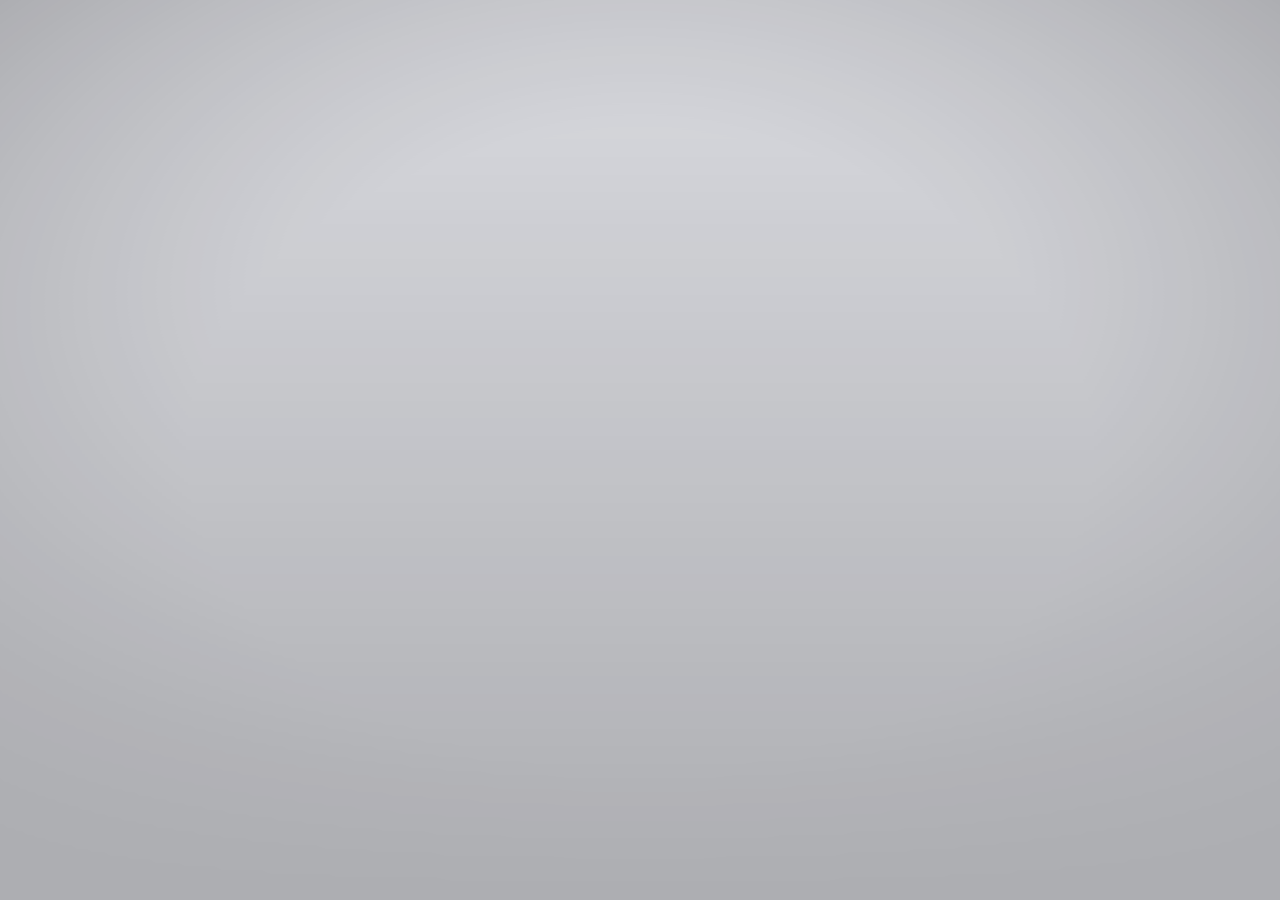
<file: css/images/New Tab.html>
<!DOCTYPE html>
<!-- saved from url=(0022)chrome://new-tab-page/ -->
<html dir="ltr" lang="en" class="focus-outline-visible" lazy-loaded="true"><head><meta http-equiv="Content-Type" content="text/html; charset=UTF-8">
    
    <title>New Tab</title>
    <style>
      body {
        background: #D9DADF;
        margin: 0;
      }

      #backgroundImage {
        border: none;
        height: 100%;
        pointer-events: none;
        position: fixed;
        top: 0;
        visibility: hidden;
        width: 100%;
      }

      [show-background-image] #backgroundImage {
        visibility: visible;
      }
    </style>
  <custom-style>
  <style is="custom-style" css-build="shadow">html {
  --google-red-100-rgb: 244, 199, 195;  
      --google-red-100: rgb(var(--google-red-100-rgb));
      --google-red-300-rgb: 230, 124, 115;  
      --google-red-300: rgb(var(--google-red-300-rgb));
      --google-red-500-rgb: 219, 68, 55;  
      --google-red-500: rgb(var(--google-red-500-rgb));
      --google-red-700-rgb: 197, 57, 41;  
      --google-red-700: rgb(var(--google-red-700-rgb));

      --google-blue-100-rgb: 198, 218, 252;  
      --google-blue-100: rgb(var(--google-blue-100-rgb));
      --google-blue-300-rgb: 123, 170, 247;  
      --google-blue-300: rgb(var(--google-blue-300-rgb));
      --google-blue-500-rgb: 66, 133, 244;  
      --google-blue-500: rgb(var(--google-blue-500-rgb));
      --google-blue-700-rgb: 51, 103, 214;  
      --google-blue-700: rgb(var(--google-blue-700-rgb));

      --google-green-100-rgb: 183, 225, 205;  
      --google-green-100: rgb(var(--google-green-100-rgb));
      --google-green-300-rgb: 87, 187, 138;  
      --google-green-300: rgb(var(--google-green-300-rgb));
      --google-green-500-rgb: 15, 157, 88;  
      --google-green-500: rgb(var(--google-green-500-rgb));
      --google-green-700-rgb: 11, 128, 67;  
      --google-green-700: rgb(var(--google-green-700-rgb));

      --google-yellow-100-rgb: 252, 232, 178;  
      --google-yellow-100: rgb(var(--google-yellow-100-rgb));
      --google-yellow-300-rgb: 247, 203, 77;  
      --google-yellow-300: rgb(var(--google-yellow-300-rgb));
      --google-yellow-500-rgb: 244, 180, 0;  
      --google-yellow-500: rgb(var(--google-yellow-500-rgb));
      --google-yellow-700-rgb: 240, 147, 0;  
      --google-yellow-700: rgb(var(--google-yellow-700-rgb));

      --google-grey-100-rgb: 245, 245, 245;  
      --google-grey-100: rgb(var(--google-grey-100-rgb));
      --google-grey-300-rgb: 224, 224, 224;  
      --google-grey-300: rgb(var(--google-grey-300-rgb));
      --google-grey-500-rgb: 158, 158, 158;  
      --google-grey-500: rgb(var(--google-grey-500-rgb));
      --google-grey-700-rgb: 97, 97, 97;  
      --google-grey-700: rgb(var(--google-grey-700-rgb));

      

      --paper-red-50: #ffebee;
      --paper-red-100: #ffcdd2;
      --paper-red-200: #ef9a9a;
      --paper-red-300: #e57373;
      --paper-red-400: #ef5350;
      --paper-red-500: #f44336;
      --paper-red-600: #e53935;
      --paper-red-700: #d32f2f;
      --paper-red-800: #c62828;
      --paper-red-900: #b71c1c;
      --paper-red-a100: #ff8a80;
      --paper-red-a200: #ff5252;
      --paper-red-a400: #ff1744;
      --paper-red-a700: #d50000;

      --paper-light-blue-50: #e1f5fe;
      --paper-light-blue-100: #b3e5fc;
      --paper-light-blue-200: #81d4fa;
      --paper-light-blue-300: #4fc3f7;
      --paper-light-blue-400: #29b6f6;
      --paper-light-blue-500: #03a9f4;
      --paper-light-blue-600: #039be5;
      --paper-light-blue-700: #0288d1;
      --paper-light-blue-800: #0277bd;
      --paper-light-blue-900: #01579b;
      --paper-light-blue-a100: #80d8ff;
      --paper-light-blue-a200: #40c4ff;
      --paper-light-blue-a400: #00b0ff;
      --paper-light-blue-a700: #0091ea;

      --paper-yellow-50: #fffde7;
      --paper-yellow-100: #fff9c4;
      --paper-yellow-200: #fff59d;
      --paper-yellow-300: #fff176;
      --paper-yellow-400: #ffee58;
      --paper-yellow-500: #ffeb3b;
      --paper-yellow-600: #fdd835;
      --paper-yellow-700: #fbc02d;
      --paper-yellow-800: #f9a825;
      --paper-yellow-900: #f57f17;
      --paper-yellow-a100: #ffff8d;
      --paper-yellow-a200: #ffff00;
      --paper-yellow-a400: #ffea00;
      --paper-yellow-a700: #ffd600;

      --paper-orange-50: #fff3e0;
      --paper-orange-100: #ffe0b2;
      --paper-orange-200: #ffcc80;
      --paper-orange-300: #ffb74d;
      --paper-orange-400: #ffa726;
      --paper-orange-500: #ff9800;
      --paper-orange-600: #fb8c00;
      --paper-orange-700: #f57c00;
      --paper-orange-800: #ef6c00;
      --paper-orange-900: #e65100;
      --paper-orange-a100: #ffd180;
      --paper-orange-a200: #ffab40;
      --paper-orange-a400: #ff9100;
      --paper-orange-a700: #ff6500;

      --paper-grey-50: #fafafa;
      --paper-grey-100: #f5f5f5;
      --paper-grey-200: #eeeeee;
      --paper-grey-300: #e0e0e0;
      --paper-grey-400: #bdbdbd;
      --paper-grey-500: #9e9e9e;
      --paper-grey-600: #757575;
      --paper-grey-700: #616161;
      --paper-grey-800: #424242;
      --paper-grey-900: #212121;

      --paper-blue-grey-50: #eceff1;
      --paper-blue-grey-100: #cfd8dc;
      --paper-blue-grey-200: #b0bec5;
      --paper-blue-grey-300: #90a4ae;
      --paper-blue-grey-400: #78909c;
      --paper-blue-grey-500: #607d8b;
      --paper-blue-grey-600: #546e7a;
      --paper-blue-grey-700: #455a64;
      --paper-blue-grey-800: #37474f;
      --paper-blue-grey-900: #263238;

      
      --dark-divider-opacity: 0.12;
      --dark-disabled-opacity: 0.38; 
      --dark-secondary-opacity: 0.54;
      --dark-primary-opacity: 0.87;

      
      --light-divider-opacity: 0.12;
      --light-disabled-opacity: 0.3; 
      --light-secondary-opacity: 0.7;
      --light-primary-opacity: 1.0;
}

</style>
</custom-style>
<custom-style>
<style is="custom-style" css-build="shadow">html {
  --google-blue-50-rgb: 232, 240, 254;  
    --google-blue-50: rgb(var(--google-blue-50-rgb));
    --google-blue-200-rgb: 174, 203, 250;  
    --google-blue-200: rgb(var(--google-blue-200-rgb));
    --google-blue-600-rgb: 26, 115, 232;  
    --google-blue-600: rgb(var(--google-blue-600-rgb));

    --google-green-50-rgb: 230, 244, 234;  
    --google-green-50: rgb(var(--google-green-50-rgb));
    --google-green-600-rgb: 30, 142, 62;  
    --google-green-600: rgb(var(--google-green-600-rgb));

    --google-grey-50-rgb: 248, 249, 250;  
    --google-grey-50: rgb(var(--google-grey-50-rgb));
    --google-grey-200-rgb: 232, 234, 237;  
    --google-grey-200: rgb(var(--google-grey-200-rgb));
    --google-grey-400-rgb: 189, 193, 198;  
    --google-grey-400: rgb(var(--google-grey-400-rgb));
    --google-grey-600-rgb: 128, 134, 139;  
    --google-grey-600: rgb(var(--google-grey-600-rgb));
    --google-grey-800-rgb: 60, 64, 67;  
    --google-grey-800: rgb(var(--google-grey-800-rgb));
    --google-grey-900-rgb: 32, 33, 36;  
    --google-grey-900: rgb(var(--google-grey-900-rgb));
    
    --google-grey-900-white-4-percent: #292a2d;

    --google-red-600-rgb: 217, 48, 37;  
    --google-red-600: rgb(var(--google-red-600-rgb));

    --google-yellow-50-rgb: 254, 247, 224;  
    --google-yellow-50: rgb(var(--google-yellow-50-rgb));

    
    --google-blue-refresh-100-rgb: 210, 227, 252;  
    --google-blue-refresh-100: rgb(var(--google-blue-refresh-100-rgb));
    --google-blue-refresh-300-rgb: 138, 180, 248;  
    --google-blue-refresh-300: rgb(var(--google-blue-refresh-300-rgb));
    --google-blue-refresh-400-rgb: 102, 157, 246;  
    --google-blue-refresh-400: rgb(var(--google-blue-refresh-400-rgb));
    --google-blue-refresh-500-rgb: 66, 133, 244;  
    --google-blue-refresh-500: rgb(var(--google-blue-refresh-500-rgb));
    --google-blue-refresh-700-rgb: 25, 103, 210;  
    --google-blue-refresh-700: rgb(var(--google-blue-refresh-700-rgb));

    --google-green-refresh-300-rgb: 129, 201, 149;  
    --google-green-refresh-300: rgb(var(--google-green-refresh-300-rgb));
    --google-green-refresh-400-rgb: 91, 185, 116;  
    --google-green-refresh-400: rgb(var(--google-green-refresh-400-rgb));
    --google-green-refresh-500-rgb: 52, 168, 83;  
    --google-green-refresh-500: rgb(var(--google-green-refresh-500-rgb));
    --google-green-refresh-700-rgb: 24, 128, 56;  
    --google-green-refresh-700: rgb(var(--google-green-refresh-700-rgb));

    --google-grey-refresh-100-rgb: 241, 243, 244;  
    --google-grey-refresh-100: rgb(var(--google-grey-refresh-100-rgb));
    --google-grey-refresh-300-rgb: 218, 220, 224;  
    --google-grey-refresh-300: rgb(var(--google-grey-refresh-300-rgb));
    --google-grey-refresh-500-rgb: 154, 160, 166;  
    --google-grey-refresh-500: rgb(var(--google-grey-refresh-500-rgb));
    --google-grey-refresh-700-rgb: 95, 99, 104;  
    --google-grey-refresh-700: rgb(var(--google-grey-refresh-700-rgb));

    --google-red-refresh-300-rgb: 242, 139, 130;  
    --google-red-refresh-300: rgb(var(--google-red-refresh-300-rgb));
    --google-red-refresh-500-rgb: 234, 67, 53;  
    --google-red-refresh-500: rgb(var(--google-red-refresh-500-rgb));

    --google-yellow-refresh-300-rgb: 253, 214, 51;  
    --google-yellow-refresh-300: rgb(var(--google-yellow-refresh-300-rgb));
    --google-yellow-refresh-400-rgb: 252, 201, 52;  
    --google-yellow-refresh-400: rgb(var(--google-yellow-refresh-400-rgb));
    --google-yellow-refresh-500-rgb: 251, 188, 4;  
    --google-yellow-refresh-500: rgb(var(--google-yellow-refresh-500-rgb));

    --cr-primary-text-color: var(--google-grey-900);
    --cr-secondary-text-color: var(--google-grey-refresh-700);

    --cr-card-background-color: white;
    --cr-card-shadow-color-rgb: var(--google-grey-800-rgb);

    --cr-elevation-1: rgba(var(--cr-card-shadow-color-rgb), .3) 0 1px 2px 0,
                      rgba(var(--cr-card-shadow-color-rgb), .15) 0 1px 3px 1px;
    --cr-elevation-2: rgba(var(--cr-card-shadow-color-rgb), .3) 0 1px 2px 0,
                      rgba(var(--cr-card-shadow-color-rgb), .15) 0 2px 6px 2px;
    --cr-elevation-3: rgba(var(--cr-card-shadow-color-rgb), .3) 0 1px 3px 0,
                      rgba(var(--cr-card-shadow-color-rgb), .15) 0 4px 8px 3px;
    --cr-elevation-4: rgba(var(--cr-card-shadow-color-rgb), .3) 0 2px 3px 0,
                      rgba(var(--cr-card-shadow-color-rgb), .15) 0 6px 10px 4px;
    --cr-elevation-5: rgba(var(--cr-card-shadow-color-rgb), .3) 0 4px 4px 0,
                      rgba(var(--cr-card-shadow-color-rgb), .15) 0 8px 12px 6px;

    --cr-card-shadow: var(--cr-elevation-1);

    --cr-checked-color: var(--google-blue-600);
    --cr-focused-item-color: var(--google-grey-300);
    --cr-form-field-label-color: var(--google-grey-refresh-700);
    --cr-hairline-rgb: 0, 0, 0;
    --cr-iph-anchor-highlight-color: rgba(var(--google-blue-600-rgb), 0.1);
    --cr-link-color: var(--google-blue-700);
    --cr-menu-background-color: white;
    --cr-menu-background-focus-color: var(--google-grey-400);
    --cr-menu-shadow: 0 2px 6px var(--paper-grey-500);
    --cr-separator-color: rgba(0, 0, 0, .06);
    --cr-title-text-color: rgb(90, 90, 90);
    --cr-toolbar-background-color: var(--google-blue-700);

    --cr-hover-background-color: rgba(var(--google-grey-900-rgb), .1);
    --cr-active-background-color: rgba(var(--google-grey-900-rgb), .16);
    --cr-focus-outline-color: rgba(var(--google-blue-600-rgb), .4);
}

@media (prefers-color-scheme: light) {
html[enable-branding-update] {
  --cr-toolbar-background-color: white;
}

}

@media (prefers-color-scheme: dark) {
html {
  --cr-primary-text-color: var(--google-grey-200);
      --cr-secondary-text-color: var(--google-grey-refresh-500);

      --cr-card-background-color: var(--google-grey-900-white-4-percent);
      --cr-card-shadow-color-rgb: 0, 0, 0;

      --cr-checked-color: var(--google-blue-refresh-300);
      --cr-focused-item-color: var(--google-grey-800);
      --cr-form-field-label-color: var(--dark-secondary-color);
      --cr-hairline-rgb: 255, 255, 255;
      --cr-iph-anchor-highlight-color: rgba(var(--google-grey-100-rgb), 0.1);
      --cr-link-color: var(--google-blue-refresh-300);
      --cr-menu-background-color: var(--google-grey-900);
      --cr-menu-background-focus-color: var(--google-grey-refresh-700);
      --cr-menu-background-sheen: rgba(255, 255, 255, .06);  
      --cr-menu-shadow: rgba(0, 0, 0, .3) 0 1px 2px 0,
                        rgba(0, 0, 0, .15) 0 3px 6px 2px;
      --cr-separator-color: rgba(255, 255, 255, .1);
      --cr-title-text-color: var(--cr-primary-text-color);
      --cr-toolbar-background-color: var(--google-grey-900-white-4-percent);

      --cr-hover-background-color: rgba(255, 255, 255, .1);
      --cr-active-background-color: rgba(var(--google-grey-200-rgb), .16);
      --cr-focus-outline-color: rgba(var(--google-blue-300-rgb), .4);
}

}

html {
  --cr-button-edge-spacing: 12px;
    --cr-button-height: 32px;

    
    --cr-controlled-by-spacing: 24px;

    
    --cr-default-input-max-width: 264px;

    
    --cr-icon-ripple-size: 36px;
    --cr-icon-ripple-padding: 8px;

    --cr-icon-size: 20px;

    --cr-icon-button-margin-start: 16px;

    
    --cr-icon-ripple-margin: calc(var(--cr-icon-ripple-padding) * -1);

    
    
    --cr-section-min-height: 48px;
    --cr-section-two-line-min-height: 64px;

    --cr-section-padding: 20px;
    --cr-section-vertical-padding: 12px;
    --cr-section-indent-width: 40px;
    --cr-section-indent-padding: calc(
        var(--cr-section-padding) + var(--cr-section-indent-width));

    --cr-section-vertical-margin: 21px;

    --cr-centered-card-max-width: 680px;
    --cr-centered-card-width-percentage: 0.96;

    --cr-hairline: 1px solid rgba(var(--cr-hairline-rgb), .14);

    --cr-separator-height: 1px;
    --cr-separator-line: var(--cr-separator-height) solid
        var(--cr-separator-color);

    --cr-toolbar-overlay-animation-duration: 150ms;
    --cr-toolbar-height: 56px;

    --cr-container-shadow-height: 6px;
    --cr-container-shadow-margin: calc(-1 * var(--cr-container-shadow-height));

    --cr-container-shadow-max-opacity: 1;

    
    --cr-card-border-radius: 4px;
    --cr-disabled-opacity: .38;
    --cr-form-field-bottom-spacing: 16px;
    --cr-form-field-label-font-size: .625rem;
    --cr-form-field-label-height: 1em;
    --cr-form-field-label-line-height: 1em;
}

html[enable-branding-update] {
  --cr-card-border-radius: 8px;
    --cr-card-shadow: var(--cr-elevation-2);
}

</style>
</custom-style>
<custom-style>
  <style is="custom-style" css-build="shadow">[hidden] {
  display: none !important;
}

</style>
</custom-style>
<custom-style>
  <style is="custom-style" css-build="shadow">html {
  --layout_-_display:  flex;;

      --layout-inline_-_display:  inline-flex;;

      --layout-horizontal_-_display:  var(--layout_-_display); --layout-horizontal_-_flex-direction:  row;;

      --layout-horizontal-reverse_-_display:  var(--layout_-_display); --layout-horizontal-reverse_-_flex-direction:  row-reverse;;

      --layout-vertical_-_display:  var(--layout_-_display); --layout-vertical_-_flex-direction:  column;;

      --layout-vertical-reverse_-_display:  var(--layout_-_display); --layout-vertical-reverse_-_flex-direction:  column-reverse;;

      --layout-wrap_-_flex-wrap:  wrap;;

      --layout-wrap-reverse_-_flex-wrap:  wrap-reverse;;

      --layout-flex-auto_-_flex:  1 1 auto;;

      --layout-flex-none_-_flex:  none;;

      --layout-flex_-_flex:  1; --layout-flex_-_flex-basis:  0.000000001px;;

      --layout-flex-2_-_flex:  2;;

      --layout-flex-3_-_flex:  3;;

      --layout-flex-4_-_flex:  4;;

      --layout-flex-5_-_flex:  5;;

      --layout-flex-6_-_flex:  6;;

      --layout-flex-7_-_flex:  7;;

      --layout-flex-8_-_flex:  8;;

      --layout-flex-9_-_flex:  9;;

      --layout-flex-10_-_flex:  10;;

      --layout-flex-11_-_flex:  11;;

      --layout-flex-12_-_flex:  12;;

      

      --layout-start_-_align-items:  flex-start;;

      --layout-center_-_align-items:  center;;

      --layout-end_-_align-items:  flex-end;;

      --layout-baseline_-_align-items:  baseline;;

      

      --layout-start-justified_-_justify-content:  flex-start;;

      --layout-center-justified_-_justify-content:  center;;

      --layout-end-justified_-_justify-content:  flex-end;;

      --layout-around-justified_-_justify-content:  space-around;;

      --layout-justified_-_justify-content:  space-between;;

      --layout-center-center_-_align-items:  var(--layout-center_-_align-items); --layout-center-center_-_justify-content:  var(--layout-center-justified_-_justify-content);;

      

      --layout-self-start_-_align-self:  flex-start;;

      --layout-self-center_-_align-self:  center;;

      --layout-self-end_-_align-self:  flex-end;;

      --layout-self-stretch_-_align-self:  stretch;;

      --layout-self-baseline_-_align-self:  baseline;;

      

      --layout-start-aligned_-_align-content:  flex-start;;

      --layout-end-aligned_-_align-content:  flex-end;;

      --layout-center-aligned_-_align-content:  center;;

      --layout-between-aligned_-_align-content:  space-between;;

      --layout-around-aligned_-_align-content:  space-around;;

      

      --layout-block_-_display:  block;;

      --layout-invisible_-_visibility:  hidden !important;;

      --layout-relative_-_position:  relative;;

      --layout-fit_-_position:  absolute; --layout-fit_-_top:  0; --layout-fit_-_right:  0; --layout-fit_-_bottom:  0; --layout-fit_-_left:  0;;

      --layout-scroll_-_-webkit-overflow-scrolling:  touch; --layout-scroll_-_overflow:  auto;;

      --layout-fullbleed_-_margin:  0; --layout-fullbleed_-_height:  100vh;;

      

      --layout-fixed-top_-_position:  fixed; --layout-fixed-top_-_top:  0; --layout-fixed-top_-_left:  0; --layout-fixed-top_-_right:  0;;

      --layout-fixed-right_-_position:  fixed; --layout-fixed-right_-_top:  0; --layout-fixed-right_-_right:  0; --layout-fixed-right_-_bottom:  0;;

      --layout-fixed-bottom_-_position:  fixed; --layout-fixed-bottom_-_right:  0; --layout-fixed-bottom_-_bottom:  0; --layout-fixed-bottom_-_left:  0;;

      --layout-fixed-left_-_position:  fixed; --layout-fixed-left_-_top:  0; --layout-fixed-left_-_bottom:  0; --layout-fixed-left_-_left:  0;;
}

</style>
</custom-style><style>[hidden] { display: none !important; }</style><iron-iconset-svg name="cr20" size="20" style="display: none;">
  <svg>
    <defs>
      <!--
      Keep these in sorted order by id="". See also http://goo.gl/Y1OdAq
      -->
      <g id="domain">
        <path d="M2,3 L2,17 L11.8267655,17 L13.7904799,17 L18,17 L18,7 L12,7 L12,3 L2,3 Z M8,13 L10,13 L10,15 L8,15 L8,13 Z M4,13 L6,13 L6,15 L4,15 L4,13 Z M8,9 L10,9 L10,11 L8,11 L8,9 Z M4,9 L6,9 L6,11 L4,11 L4,9 Z M12,9 L16,9 L16,15 L12,15 L12,9 Z M12,11 L14,11 L14,13 L12,13 L12,11 Z M8,5 L10,5 L10,7 L8,7 L8,5 Z M4,5 L6,5 L6,7 L4,7 L4,5 Z">
        </path>
      </g>
      <g id="kite">
        <path fill-rule="evenodd" clip-rule="evenodd" d="M4.6327 8.00094L10.3199 2L16 8.00094L10.1848 16.8673C10.0995 16.9873 10.0071 17.1074 9.90047 17.2199C9.42417 17.7225 8.79147 18 8.11611 18C7.44076 18 6.80806 17.7225 6.33175 17.2199C5.85545 16.7173 5.59242 16.0497 5.59242 15.3371C5.59242 14.977 5.46445 14.647 5.22275 14.3919C4.98104 14.1369 4.66825 14.0019 4.32701 14.0019H4V12.6667H4.32701C5.00237 12.6667 5.63507 12.9442 6.11137 13.4468C6.58768 13.9494 6.85071 14.617 6.85071 15.3296C6.85071 15.6896 6.97867 16.0197 7.22038 16.2747C7.46209 16.5298 7.77488 16.6648 8.11611 16.6648C8.45735 16.6648 8.77014 16.5223 9.01185 16.2747C9.02396 16.2601 9.03607 16.246 9.04808 16.2319C9.08541 16.1883 9.12176 16.1458 9.15403 16.0947L9.55213 15.4946L4.6327 8.00094ZM10.3199 13.9371L6.53802 8.17116L10.3199 4.1814L14.0963 8.17103L10.3199 13.9371Z">
        </path>
      </g>
      <g id="menu">
        <path d="M2 4h16v2H2zM2 9h16v2H2zM2 14h16v2H2z"></path>
      </g>
      
  </defs></svg>
</iron-iconset-svg>
<iron-iconset-svg name="cr" size="24" style="display: none;">
  <svg>
    <defs>
      <!--
      These icons are copied from Polymer's iron-icons and kept in sorted order.
      See http://goo.gl/Y1OdAq for instructions on adding additional icons.
      -->
      <g id="account-child-invert" viewBox="0 0 48 48">
        <path d="M24 4c3.31 0 6 2.69 6 6s-2.69 6-6 6-6-2.69-6-6 2.69-6 6-6z"></path>
        <path fill="none" d="M0 0h48v48H0V0z"></path>
        <circle fill="none" cx="24" cy="26" r="4"></circle>
        <path d="M24 18c-6.16 0-13 3.12-13 7.23v11.54c0 2.32 2.19 4.33 5.2 5.63 2.32 1 5.12 1.59 7.8 1.59.66 0 1.33-.06 2-.14v-5.2c-.67.08-1.34.14-2 .14-2.63 0-5.39-.57-7.68-1.55.67-2.12 4.34-3.65 7.68-3.65.86 0 1.75.11 2.6.29 2.79.62 5.2 2.15 5.2 4.04v4.47c3.01-1.31 5.2-3.31 5.2-5.63V25.23C37 21.12 30.16 18 24 18zm0 12c-2.21 0-4-1.79-4-4s1.79-4 4-4 4 1.79 4 4-1.79 4-4 4z">
        </path>
      </g>
      <g id="add">
        <path d="M19 13h-6v6h-2v-6H5v-2h6V5h2v6h6v2z"></path>
      </g>
      <g id="arrow-back">
        <path d="M20 11H7.83l5.59-5.59L12 4l-8 8 8 8 1.41-1.41L7.83 13H20v-2z"></path>
      </g>
      <g id="arrow-drop-up">
        <path d="M7 14l5-5 5 5z">
      </path></g>
      <g id="arrow-drop-down">
        <path d="M7 10l5 5 5-5z"></path>
      </g>
      <g id="arrow-forward">
        <path d="M12 4l-1.41 1.41L16.17 11H4v2h12.17l-5.58 5.59L12 20l8-8z"></path>
      </g>
      <g id="arrow-right">
        <path d="M10 7l5 5-5 5z"></path>
      </g>
      
      <g id="cancel">
        <path d="M12 2C6.47 2 2 6.47 2 12s4.47 10 10 10 10-4.47 10-10S17.53 2 12 2zm5 13.59L15.59 17 12 13.41 8.41 17 7 15.59 10.59 12 7 8.41 8.41 7 12 10.59 15.59 7 17 8.41 13.41 12 17 15.59z">
        </path>
      </g>
      <g id="check">
        <path d="M9 16.17L4.83 12l-1.42 1.41L9 19 21 7l-1.41-1.41z"></path>
      </g>
      <g id="check-circle">
        <path d="M12 2C6.48 2 2 6.48 2 12s4.48 10 10 10 10-4.48 10-10S17.52 2 12 2zm-2 15l-5-5 1.41-1.41L10 14.17l7.59-7.59L19 8l-9 9z">
        </path>
      </g>
      <g id="chevron-left">
        <path d="M15.41 7.41L14 6l-6 6 6 6 1.41-1.41L10.83 12z"></path>
      </g>
      <g id="chevron-right">
        <path d="M10 6L8.59 7.41 13.17 12l-4.58 4.59L10 18l6-6z"></path>
      </g>
      <g id="clear">
        <path d="M19 6.41L17.59 5 12 10.59 6.41 5 5 6.41 10.59 12 5 17.59 6.41 19 12 13.41 17.59 19 19 17.59 13.41 12z">
        </path>
      </g>
      <g id="close">
        <path d="M19 6.41L17.59 5 12 10.59 6.41 5 5 6.41 10.59 12 5 17.59 6.41 19 12 13.41 17.59 19 19 17.59 13.41 12z">
        </path>
      </g>
      <g id="computer">
        <path d="M20 18c1.1 0 1.99-.9 1.99-2L22 6c0-1.1-.9-2-2-2H4c-1.1 0-2 .9-2 2v10c0 1.1.9 2 2 2H0v2h24v-2h-4zM4 6h16v10H4V6z">
        </path>
      </g>
      <g id="delete">
        <path d="M6 19c0 1.1.9 2 2 2h8c1.1 0 2-.9 2-2V7H6v12zM19 4h-3.5l-1-1h-5l-1 1H5v2h14V4z"></path>
      </g>
      <g id="domain">
        <path d="M12 7V3H2v18h20V7H12zM6 19H4v-2h2v2zm0-4H4v-2h2v2zm0-4H4V9h2v2zm0-4H4V5h2v2zm4 12H8v-2h2v2zm0-4H8v-2h2v2zm0-4H8V9h2v2zm0-4H8V5h2v2zm10 12h-8v-2h2v-2h-2v-2h2v-2h-2V9h8v10zm-2-8h-2v2h2v-2zm0 4h-2v2h2v-2z">
        </path>
      </g>
      <g id="error">
        <path d="M12 2C6.48 2 2 6.48 2 12s4.48 10 10 10 10-4.48 10-10S17.52 2 12 2zm1 15h-2v-2h2v2zm0-4h-2V7h2v6z">
        </path>
      </g>
      <g id="error-outline">
        <path d="M11 15h2v2h-2zm0-8h2v6h-2zm.99-5C6.47 2 2 6.48 2 12s4.47 10 9.99 10C17.52 22 22 17.52 22 12S17.52 2 11.99 2zM12 20c-4.42 0-8-3.58-8-8s3.58-8 8-8 8 3.58 8 8-3.58 8-8 8z">
        </path>
      </g>
      <g id="expand-less">
        <path d="M12 8l-6 6 1.41 1.41L12 10.83l4.59 4.58L18 14z"></path>
      </g>
      <g id="expand-more">
        <path d="M16.59 8.59L12 13.17 7.41 8.59 6 10l6 6 6-6z"></path>
      </g>
      <g id="extension">
        <path d="M20.5 11H19V7c0-1.1-.9-2-2-2h-4V3.5C13 2.12 11.88 1 10.5 1S8 2.12 8 3.5V5H4c-1.1 0-1.99.9-1.99 2v3.8H3.5c1.49 0 2.7 1.21 2.7 2.7s-1.21 2.7-2.7 2.7H2V20c0 1.1.9 2 2 2h3.8v-1.5c0-1.49 1.21-2.7 2.7-2.7 1.49 0 2.7 1.21 2.7 2.7V22H17c1.1 0 2-.9 2-2v-4h1.5c1.38 0 2.5-1.12 2.5-2.5S21.88 11 20.5 11z">
        </path>
      </g>
      <g id="file-download">
        <path d="M19 9h-4V3H9v6H5l7 7 7-7zM5 18v2h14v-2H5z"></path>
      </g>
      
      <g id="fullscreen">
        <path d="M7 14H5v5h5v-2H7v-3zm-2-4h2V7h3V5H5v5zm12 7h-3v2h5v-5h-2v3zM14 5v2h3v3h2V5h-5z"></path>
      </g>
      <g id="group">
        <path d="M16 11c1.66 0 2.99-1.34 2.99-3S17.66 5 16 5c-1.66 0-3 1.34-3 3s1.34 3 3 3zm-8 0c1.66 0 2.99-1.34 2.99-3S9.66 5 8 5C6.34 5 5 6.34 5 8s1.34 3 3 3zm0 2c-2.33 0-7 1.17-7 3.5V19h14v-2.5c0-2.33-4.67-3.5-7-3.5zm8 0c-.29 0-.62.02-.97.05 1.16.84 1.97 1.97 1.97 3.45V19h6v-2.5c0-2.33-4.67-3.5-7-3.5z">
        </path>
      </g>
      <g id="help-outline">
        <path d="M11 18h2v-2h-2v2zm1-16C6.48 2 2 6.48 2 12s4.48 10 10 10 10-4.48 10-10S17.52 2 12 2zm0 18c-4.41 0-8-3.59-8-8s3.59-8 8-8 8 3.59 8 8-3.59 8-8 8zm0-14c-2.21 0-4 1.79-4 4h2c0-1.1.9-2 2-2s2 .9 2 2c0 2-3 1.75-3 5h2c0-2.25 3-2.5 3-5 0-2.21-1.79-4-4-4z">
        </path>
      </g>
      <g id="info">
        <path d="M12 2C6.48 2 2 6.48 2 12s4.48 10 10 10 10-4.48 10-10S17.52 2 12 2zm1 15h-2v-6h2v6zm0-8h-2V7h2v2z">
        </path>
      </g>
      <g id="info-outline">
        <path d="M11 17h2v-6h-2v6zm1-15C6.48 2 2 6.48 2 12s4.48 10 10 10 10-4.48 10-10S17.52 2 12 2zm0 18c-4.41 0-8-3.59-8-8s3.59-8 8-8 8 3.59 8 8-3.59 8-8 8zM11 9h2V7h-2v2z">
        </path>
      </g>
      <g id="insert-drive-file">
        <path d="M6 2c-1.1 0-1.99.9-1.99 2L4 20c0 1.1.89 2 1.99 2H18c1.1 0 2-.9 2-2V8l-6-6H6zm7 7V3.5L18.5 9H13z">
        </path>
      </g>
      <g id="location-on">
        <path d="M12 2C8.13 2 5 5.13 5 9c0 5.25 7 13 7 13s7-7.75 7-13c0-3.87-3.13-7-7-7zm0 9.5c-1.38 0-2.5-1.12-2.5-2.5s1.12-2.5 2.5-2.5 2.5 1.12 2.5 2.5-1.12 2.5-2.5 2.5z">
        </path>
      </g>
      <g id="mic">
        <path d="M12 14c1.66 0 2.99-1.34 2.99-3L15 5c0-1.66-1.34-3-3-3S9 3.34 9 5v6c0 1.66 1.34 3 3 3zm5.3-3c0 3-2.54 5.1-5.3 5.1S6.7 14 6.7 11H5c0 3.41 2.72 6.23 6 6.72V21h2v-3.28c3.28-.48 6-3.3 6-6.72h-1.7z">
        </path>
      </g>
      <g id="more-vert">
        <path d="M12 8c1.1 0 2-.9 2-2s-.9-2-2-2-2 .9-2 2 .9 2 2 2zm0 2c-1.1 0-2 .9-2 2s.9 2 2 2 2-.9 2-2-.9-2-2-2zm0 6c-1.1 0-2 .9-2 2s.9 2 2 2 2-.9 2-2-.9-2-2-2z">
        </path>
      </g>
      <g id="open-in-new">
        <path d="M19 19H5V5h7V3H5c-1.11 0-2 .9-2 2v14c0 1.1.89 2 2 2h14c1.1 0 2-.9 2-2v-7h-2v7zM14 3v2h3.59l-9.83 9.83 1.41 1.41L19 6.41V10h2V3h-7z">
        </path>
      </g>
      <g id="person">
        <path d="M12 12c2.21 0 4-1.79 4-4s-1.79-4-4-4-4 1.79-4 4 1.79 4 4 4zm0 2c-2.67 0-8 1.34-8 4v2h16v-2c0-2.66-5.33-4-8-4z">
        </path>
      </g>
      <g id="phonelink"><path d="M4 6h18V4H4c-1.1 0-2 .9-2 2v11H0v3h14v-3H4V6zm19 2h-6c-.55 0-1 .45-1 1v10c0 .55.45 1 1 1h6c.55 0 1-.45 1-1V9c0-.55-.45-1-1-1zm-1 9h-4v-7h4v7z"></path></g>
      <g id="print">
        <path d="M19 8H5c-1.66 0-3 1.34-3 3v6h4v4h12v-4h4v-6c0-1.66-1.34-3-3-3zm-3 11H8v-5h8v5zm3-7c-.55 0-1-.45-1-1s.45-1 1-1 1 .45 1 1-.45 1-1 1zm-1-9H6v4h12V3z">
        </path>
      </g>
      <g id="schedule"><path d="M11.99 2C6.47 2 2 6.48 2 12s4.47 10 9.99 10C17.52 22 22 17.52 22 12S17.52 2 11.99 2zM12 20c-4.42 0-8-3.58-8-8s3.58-8 8-8 8 3.58 8 8-3.58 8-8 8zm.5-13H11v6l5.25 3.15.75-1.23-4.5-2.67z"></path></g>
      <g id="search">
        <path d="M15.5 14h-.79l-.28-.27C15.41 12.59 16 11.11 16 9.5 16 5.91 13.09 3 9.5 3S3 5.91 3 9.5 5.91 16 9.5 16c1.61 0 3.09-.59 4.23-1.57l.27.28v.79l5 4.99L20.49 19l-4.99-5zm-6 0C7.01 14 5 11.99 5 9.5S7.01 5 9.5 5 14 7.01 14 9.5 11.99 14 9.5 14z">
        </path>
      </g>
      <g id="security">
        <path d="M12 1L3 5v6c0 5.55 3.84 10.74 9 12 5.16-1.26 9-6.45 9-12V5l-9-4zm0 10.99h7c-.53 4.12-3.28 7.79-7 8.94V12H5V6.3l7-3.11v8.8z">
        </path>
      </g>
      
      <!-- The <g> IDs are exposed as global variables in Vulcanized mode, which
        conflicts with the "settings" namespace of MD Settings. Using an "_icon"
        suffix prevents the naming conflict. -->
      <g id="settings_icon">
        <path d="M19.43 12.98c.04-.32.07-.64.07-.98s-.03-.66-.07-.98l2.11-1.65c.19-.15.24-.42.12-.64l-2-3.46c-.12-.22-.39-.3-.61-.22l-2.49 1c-.52-.4-1.08-.73-1.69-.98l-.38-2.65C14.46 2.18 14.25 2 14 2h-4c-.25 0-.46.18-.49.42l-.38 2.65c-.61.25-1.17.59-1.69.98l-2.49-1c-.23-.09-.49 0-.61.22l-2 3.46c-.13.22-.07.49.12.64l2.11 1.65c-.04.32-.07.65-.07.98s.03.66.07.98l-2.11 1.65c-.19.15-.24.42-.12.64l2 3.46c.12.22.39.3.61.22l2.49-1c.52.4 1.08.73 1.69.98l.38 2.65c.03.24.24.42.49.42h4c.25 0 .46-.18.49-.42l.38-2.65c.61-.25 1.17-.59 1.69-.98l2.49 1c.23.09.49 0 .61-.22l2-3.46c.12-.22.07-.49-.12-.64l-2.11-1.65zM12 15.5c-1.93 0-3.5-1.57-3.5-3.5s1.57-3.5 3.5-3.5 3.5 1.57 3.5 3.5-1.57 3.5-3.5 3.5z">
        </path>
      </g>
      <g id="star">
        <path d="M12 17.27L18.18 21l-1.64-7.03L22 9.24l-7.19-.61L12 2 9.19 8.63 2 9.24l5.46 4.73L5.82 21z"></path>
      </g>
      <g id="sync">
        <path d="M12 4V1L8 5l4 4V6c3.31 0 6 2.69 6 6 0 1.01-.25 1.97-.7 2.8l1.46 1.46C19.54 15.03 20 13.57 20 12c0-4.42-3.58-8-8-8zm0 14c-3.31 0-6-2.69-6-6 0-1.01.25-1.97.7-2.8L5.24 7.74C4.46 8.97 4 10.43 4 12c0 4.42 3.58 8 8 8v3l4-4-4-4v3z">
        </path>
      </g>
      <g id="videocam">
        <path d="M17 10.5V7c0-.55-.45-1-1-1H4c-.55 0-1 .45-1 1v10c0 .55.45 1 1 1h12c.55 0 1-.45 1-1v-3.5l4 4v-11l-4 4z">
        </path>
      </g>
      <g id="warning">
        <path d="M1 21h22L12 2 1 21zm12-3h-2v-2h2v2zm0-4h-2v-4h2v4z"></path>
      </g>
    </defs>
  </svg>
</iron-iconset-svg>
</head>
  <body show-background-image="" style="background-color: rgb(217, 218, 223);">
    <iframe id="backgroundImage" src="./New Tab_files/custom_background_image.html"></iframe>
    <ntp-app show-background-image_=""></ntp-app>
    <script type="module" src="chrome://new-tab-page/new_tab_page.js"></script>
    <link rel="stylesheet" href="chrome://resources/css/text_defaults_md.css">
    <link rel="stylesheet" href="chrome://new-tab-page/shared_vars.css">
  

<dom-module id="cr-hidden-style" assetpath="chrome://resources/">
  <template></template>
</dom-module>
<dom-module id="cr-icons" assetpath="chrome://resources/">
  <template></template>
</dom-module>
<dom-module id="cr-shared-style" assetpath="chrome://resources/">
  <template></template>
</dom-module>
<dom-module id="cr-input-style" assetpath="chrome://resources/">
  <template></template>
</dom-module>
<script type="module" src="chrome://new-tab-page/lazy_load.js"></script><dom-module id="cr-radio-button-style" assetpath="chrome://resources/">
  <template></template>
</dom-module>
</body></html>
</file>
